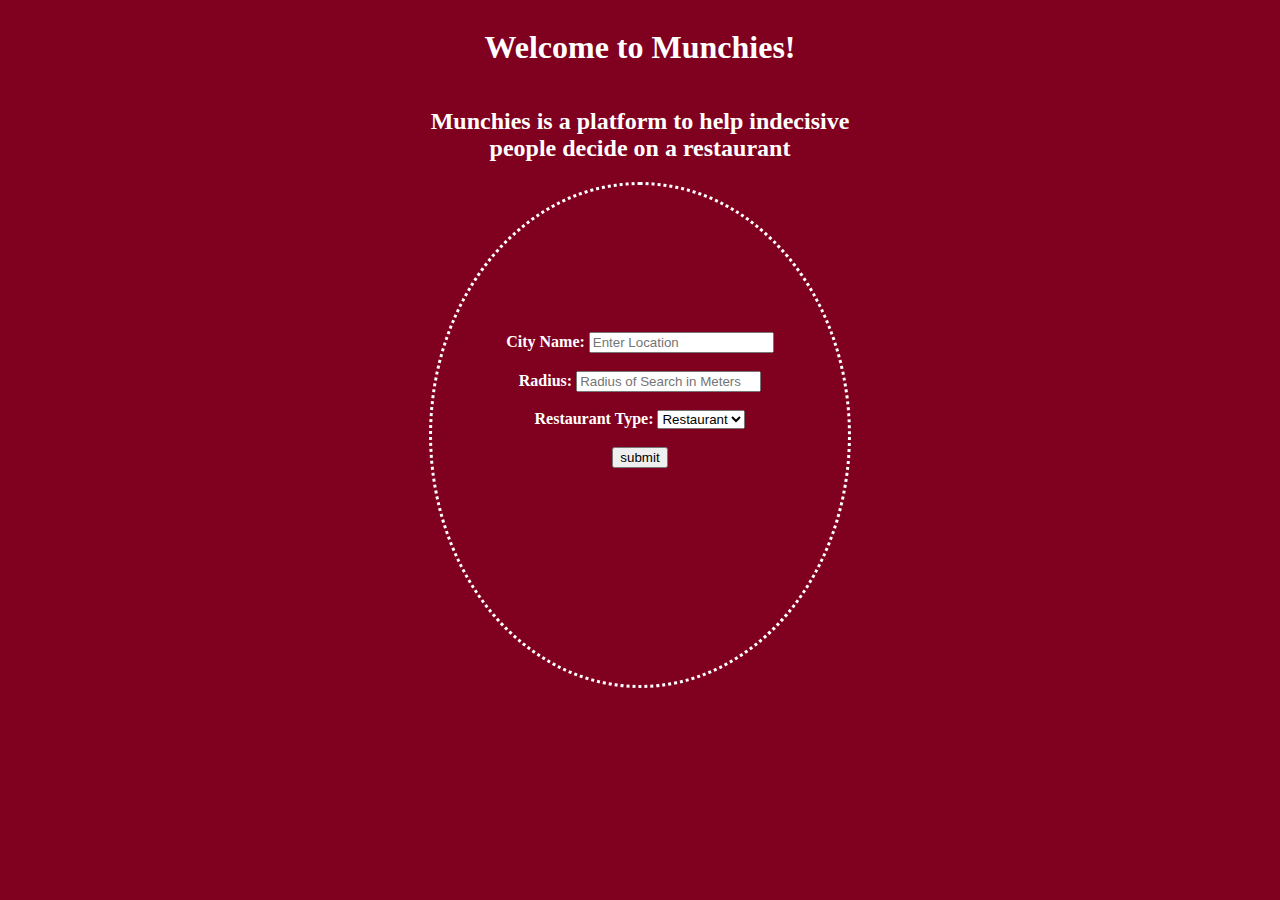
<file: templates/index.html>
<!DOCTYPE html>
<html class="allpage">
  <head>
    <title>Munchies</title>
    <link rel="stylesheet" type= "text/css" href="../css/index.css" />
  </head>

<center>
<body>
<div class="wrapper">
  <h1 class="title">Welcome to Munchies!</h1>
  <h2 class="lol">Munchies is a platform to help indecisive people decide on a restaurant</h2>
  <div class="forms"> </div>
    <div class="help">
    <form method="POST" action="/results">
      <strong>City Name: </strong> <input type="text" name="cities" maxlength="60" tabindex="10" placeholder="Enter Location"></input><br><br>
      <strong>Radius: </strong><input type="text" name="search_radius" maxlength="35" tabindex="10" placeholder="Radius of Search in Meters"><br><br>
      <strong>Restaurant Type: </strong>
      <select name="restaurant_category" id="restaurant_place">
        <option value="restaurant">Restaurant</option>
        <option value="bar">Bar</option>
        <option value="cafe">Cafe</option>
        <option value="diner">Diner</option>
      </select>
      <br><br>
      <input type="submit" value="submit"></input>
    </form>
  </div>
</div>
</body>
<center>
</html>
</file>
<file: css/index.css>
.allpage{
  background-color: #800020;
}

.forms{
  display: flex;
  justify-content: center;
}

body{
  color: white;
}

.wrapper{
  display: grid;
  grid-template-columns: 1fr 1fr 1fr;
  grid-template-rows: auto auto 150px 1fr;
  grid-template-areas:
    ". tt ."
    ". ll ."
    ". frmW ."
    ". he .";
}


.forms{
  display: flex;
  grid-area: frmW;
  border-style: dotted;
  border-radius: 50%;
  height: 500px;
  text-align: center;
}

.help {
  grid-area: he;
}

.title{
  grid-area: tt;
}

.lol{
  grid-area: ll;
}
</file>
